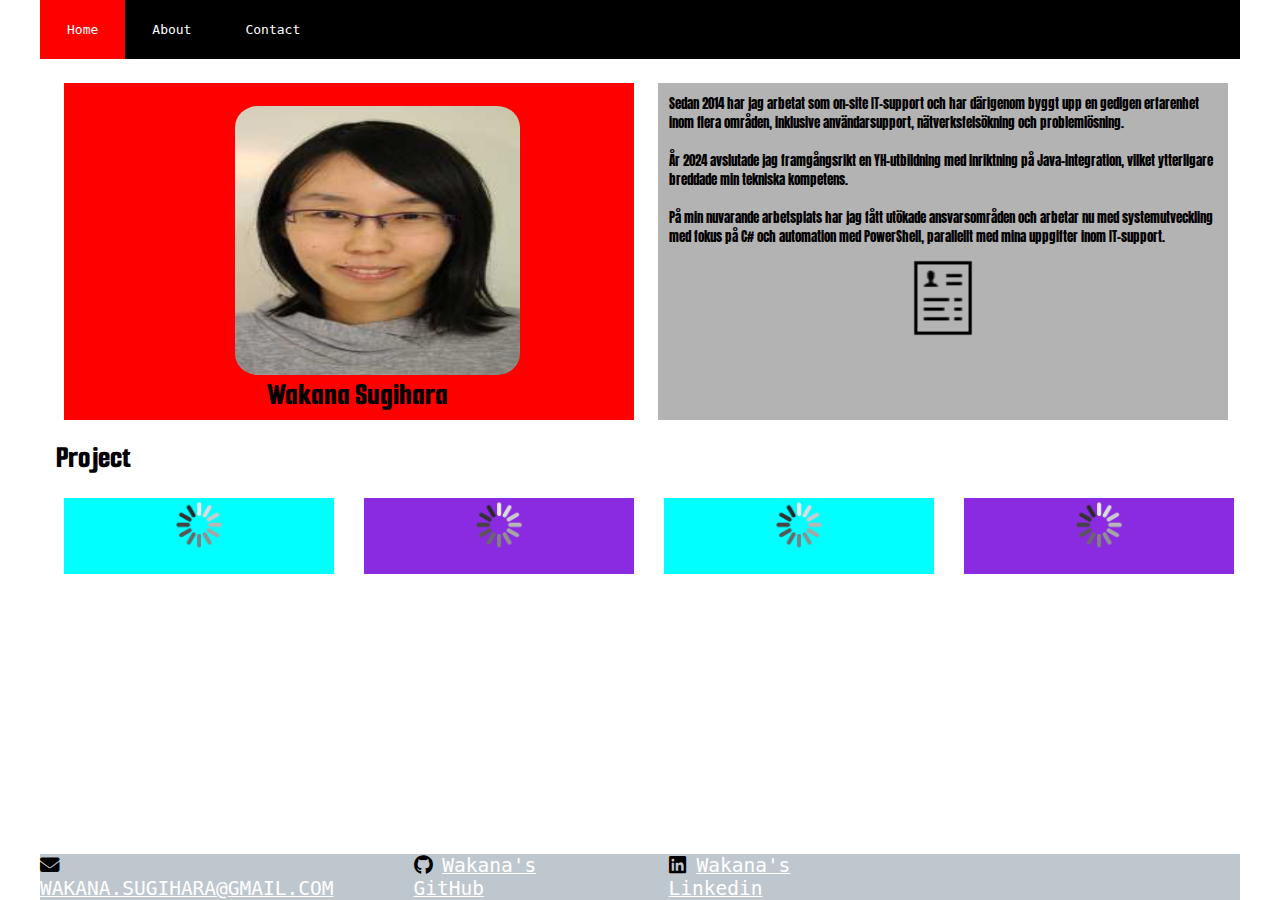
<file: CV/index.html>
<!DOCTYPE html>
<html>
  <head> 
    <meta charset = "UTF-8">
    <meta name = "Description" content = "main">
    <link rel = "stylesheet" href = "Stylesheet.css">
    <link rel="stylesheet" href="https://cdnjs.cloudflare.com/ajax/libs/font-awesome/6.7.2/css/all.min.css">
  </head>
  
  <body>
    
    <div id = "container">
    <header class="header">
      <nav class="top-nav"> 
        <ul class="ul-nav">
          <li  class=" li_header li_1"><a  class ="nav-link"  href="index.html">Home</a></li>
          <li class=" li_header"><a  class =" nav-link"  href="CV.html">About</a></li>
          <li class=" li_header"><a class =" nav-link"  href="contact.html">Contact</a></li>
        </ul>
      </nav>     

    </header>                                                                                                                                                                                                                                                                                                                                                                                                                                                                                                                                                                                                                                                                                                                                                                                                                                                                                                                                                                                                                                                                                                                                                                                                                                                                                                                                                                                                                                                                                                                                                           
    
    <main class="main_container">
       
       <div class="top-container">
        <section class="sec-profilebild">
          <img class="img-profilebild " src="img/IMG_1009.JPG" alt="Profile pic">

            <p class="name smooch-sans-text">Wakana Sugihara</p>
        </section>
        <section class="section-cv">
          <p class="cv-description">
            Sedan 2014 har jag arbetat som on-site IT-support och har därigenom byggt upp en gedigen erfarenhet inom flera områden, inklusive användarsupport, nätverksfelsökning och problemlösning.<br><br>
            År 2024 avslutade jag framgångsrikt en YH-utbildning med inriktning på Java-integration, vilket ytterligare breddade min tekniska kompetens.<br><br>
            På min nuvarande arbetsplats har jag fått utökade ansvarsområden och arbetar nu med systemutveckling med fokus på C# och automation med PowerShell, parallellt med mina uppgifter inom IT-support.
          </p>
          <a class  = "resume_a" href="CV.html">
            <img class="icon_resume" src="img/icn-resume.png" alt="icon_resume">
          </a>
        </section>
      </div>
      
      <div class="projectTitle">
        <p class="smooch-sans-text">Project</p>
      </div>
      
      <div class="botom_container">
      <section id="project-section"  class="project-section">
    
      </section>
    </div>    
    </main>

    <footer class="footContainer" id="footer"></footer>

  </div>
    <script src="./script.js"></script>
    <script src="./Script_index.js"></script>
    <script>
       GetDataFromGithub();
    </script>
  </body>


</html>
</file>
<file: CV/Stylesheet.css>
/* Importing fonts from Google Fonts */
@import url('https://fonts.googleapis.com/css2?family=Smooch+Sans:wght@100..900&display=swap');
@import url('https://fonts.googleapis.com/css2?family=Anton&family=Smooch+Sans:wght@100..900&display=swap');

/* General reset for all elements */
* {
  box-sizing: border-box;
  margin: 0;
  padding: 0;
  font-family: monospace; /* Default font */
}

/* Styling for the root HTML and body elements */
html, body {
  max-width: 1200px;
  margin: 0 auto; /* Centers content horizontally */
  display: flex; /* Flexbox for centering */
  align-items: center; /* Centers vertically */
  justify-content: center; /* Centers horizontally */
  height: 100vh; /* Full viewport height */
  min-height: 100%;
}

/* Hover effect for li_header (likely a navigation item) */
.li_header:hover {
  background-color: rgb(240, 156, 156); /* Light red on hover */
}

/* Styling for a link with class 'bt-link' */
.bt-link:hover {
  background-color: rgb(97, 97, 97); /* Dark gray on hover */
}


p{
  font-size: 1.5rem;

}
/* Container for the overall grid layout */
#container {
  height: 100%;
  width: 100%;
  display: grid;
  max-height: 100vh;
  grid-template-columns: auto-fit, minmax(250px, 1fr); /* Responsive grid columns */
  grid-template-rows: auto 1fr auto; /* Rows for header, main content, and footer */
  grid-template-areas: 
    'header'
    'main'
    'footer'; /* Grid areas for each section */
}

/* Styling for the header inside the container */
#container > header {
  grid-area: header;
}

/* Header styling */
header {
  background-color: black; /* Dark background */
  height: 100%;
  width: 100%;
}

/* Link styling inside the document */
a {
  color: white; /* White color for links */
}

/* Navigation styling */
.ul-nav {
  list-style-type: none;
  display: flex;
  flex-direction: row;
  justify-content: flex-start; /* Align items to the left */
  padding: 0;
  margin: 0;
  width: 100%;
}

/* Individual list item in navigation */
.li_header {
  padding: 1%;
  display: flex;
  align-items: center; /* Center items vertically */
}

/* Styling for navigation links */
.nav-link {
  display: inline-block;
  padding: 10px 15px; 
  text-decoration: none; /* Removes underline */
  color: white; /* White text */
  background-color: transparent; /* Transparent background */
}

/* Main container styling */
.main_container {
  height: 90%;
  width: 100%;
}

/* Styling for the top section inside the main container */
.top-container {
  display: flex;
  flex-direction: row;
  width: 100%;
  height: 48%; /* Adjust height */
}

/* Profile section styling */
.sec-profilebild {
  margin-left: 2%;
  margin-top: 2%;
  width: 50%; /* Half width */
  height: 98%;
  flex-direction: column;
  background-color: red; /* Temporary color */
  justify-content: center; /* Vertically centers content */
  text-align: center;
  display: flex;
}

/* Styling for profile image */
.img-profilebild {
  max-width: 50%; /* Maximum width for the image */
  height: 80%;
  border-radius: 8%; /* Rounded corners */
  margin-top: 4%;
  margin-left: 30%;
  justify-content: center; /* Centers image */
}

/* Styling for the CV section */
.section-cv {
  margin-right: 1%;
  width: 50%; /* Half width */
  height: 98%;
  background-color: rgb(179, 179, 179); /* Light gray */
  margin-top: 2%;
  margin-left: 2%;
}

/* Link for the resume section */
.resume_a {
  display: flex;
  justify-items: center;
  align-items: center;
}

/* Icon styling inside the resume section */
.icon_resume {
  height: 22%;
  width: 14%;
  margin: auto;
}

/* Description styling inside the CV section */
.cv-description {
  top: 10%;
  font-family: "Anton", serif; /* Uses Anton font */
  font-size: 1rem;
  padding: 2%;
}

/* Title for the smooch sans text */
.smooch-sans-text {
  font-family: "Smooch Sans", serif;
  font-optical-sizing: 100%;
  font-weight: 800;
  height: 100%;
  font-size: 2em;
  margin-top: 0%;
  margin-bottom: 0%;
  margin-left: 3%;
}

/* Project section title styling */
.projectTitle {
  width: 10%;
  height: 5%;
  margin-top: 3%;
  margin-left: 1%;
}

/* General styling for each project */
.project {
  padding: 1%;
  height:45%;
  display: flex;
  flex-direction: column;
  align-items: center;
}

/* Bottom section layout */
.bottom_container {
  margin-right: 2%;
  display: flex;
  justify-content: center;
  width: 100%;
  height: 100%;
  min-height: 100vh;
}

/* Grid layout for project sections */
.project-section {
  display: grid;
  grid-template-columns: repeat(4, 1fr); /* 4 equal columns */
  grid-template-rows: auto;
  margin: 2%;
  grid-auto-rows: auto;
  width: 100%;
  height:100%;
}

/* Header for each project */
.project_header {
  margin: 2%;
  text-align: center;
  font-size: 1.4rem;
}

/* Project image styling for project 1 */
.image_for_project_1 {
  bottom: 4%;
  max-width: 80%;
  height: auto;
  margin: auto;
}

/* Project image styling for project 2 */
.image_for_project_2 {
  bottom: 4%;
  max-width: 50%;
  height: auto;
  margin: auto;
}

/* Project styling for the first project */
.project1 {
  width: 90%;
  height: 140%;
  background-color: aqua; /* Aqua background */
}

/* Project styling for the second project */
.project2 {
  width: 90%;
  height: 140%;
  background-color: blueviolet; /* Blueviolet background */
}

/* Link button styling */
.bt-link {
  border: none;
  background-color: black; /* Black background */
  text-align: center;
  color: white; /* White text */
  height: 8%;
  width: 30%;
  margin-left: 12%;
  margin-bottom: 3%;
  margin-top: auto;
  margin-right: auto;
}

/* Footer styling */
footer {
  height: 100%;
  width: 100%;
  background-color: rgb(191, 199, 206); /* Light gray background */
  display: flex;
  flex-direction: row;
  justify-content: flex-start;
}

/* Styling for footer text */
.footer_text {
  margin-right: 5%;
}

/* Highlighted list item in navigation */
.li_1 {
  background-color: red; /* Red background */
}

/* Responsive styles for smaller screens */
@media screen and (max-width: 725px) {
  
  /* Styling for the profile section on small screens */
  .sec-profilebild {
    margin-left: 2%;
    margin-top: 2%;
    width: 100%; /* Full width */
    height: 50%; /* Adjust height */
    flex-direction: column;
    background-color: red; /* Temporary color */
    justify-content: center;
    text-align: center;
    display: flex;
  }

  /* Styling for the CV section on small screens */
  .section-cv {
    margin-right: 1%;
    width: 100%; /* Full width */
    height: 50%; /* Adjust height */
    background-color: rgb(179, 179, 179); /* Light gray */
    margin-top: 2%;
    margin-left: 2%;
    display: flex;
    flex-direction: column;
    justify-items: center;
  }

  /* Adjust profile image size on small screens */
  .img-profilebild {
    max-width: 30%; /* Smaller image */
    height: 80%;
    border-radius: 8%; /* Rounded corners */
  }

  /* Change the project section layout on small screens */
  .project-section {
    display: grid;
    grid-template-columns: repeat(2, 1fr); /* 2 columns instead of 4 */
    grid-template-rows: auto;
    margin: 2%;
    gap: 5%;
    grid-auto-rows: auto;
    width: 100%;
  }

  /* Adjust layout for the top container */
  .top-container {
    display: flex;
    flex-direction: column; /* Stack the items */
    width: 100%;
    height: 48%;
  }

  /* Adjust the description font size for small screens */
  .cv-description {
    top: 10%;
    font-family: "Anton", serif;
    font-size: 0.8rem; /* Smaller text */
    padding: 2%;
  }

  /* Adjust project dimensions for small screens */
  .project1 {
    width: 90%;
    height: 105%;
    background-color: aqua; /* Aqua background */
  }

  .project2 {
    width: 90%;
    height: 105%;
    background-color: blueviolet; /* Blueviolet background */
  }
}
</file>
